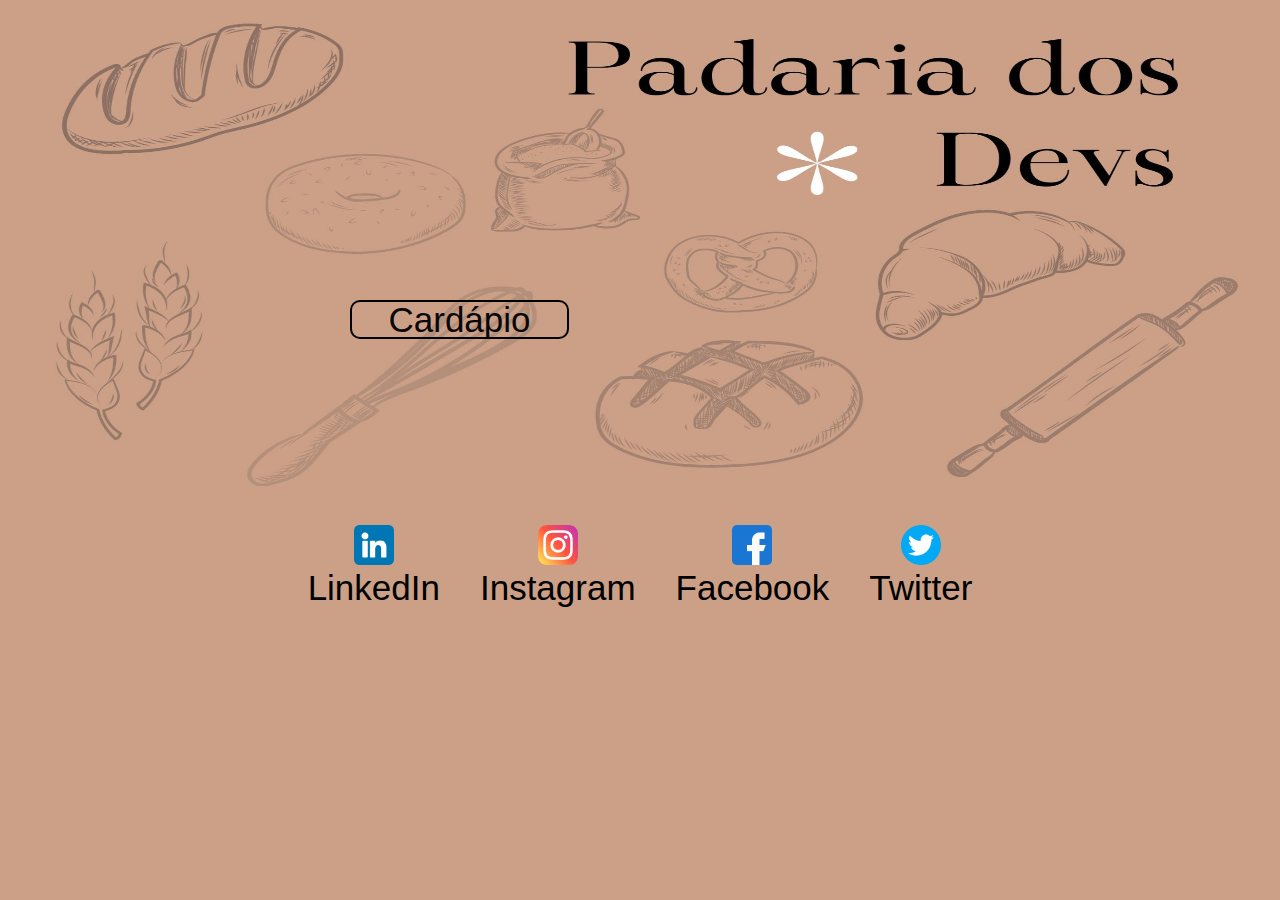
<file: index.html>
<!DOCTYPE html>
<html lang="pt-BR">
<head>
    <meta charset="UTF-8">
    <meta name="viewport" content="width=device-width, initial-scale=1.0">
    <link rel="shortut icon" href="./imagens/pao.png" type="image/x-icon"/>
    <link rel="stylesheet" href="./css/reset.css">
    <link rel="stylesheet" href="./css/index.css">
    <title>Padaria dos DEVS!</title>
</head>
<body>
  
    <main>         
        <h1><a href="./cardapio.html">Cardápio</a></h1> 
        <figure>
            <img src="./imagens/Padaria do.jpg" alt="Devaria - Olá Mundo">                
        </figure>      
        
    </main>
    <footer>
        <a href="" target="_blank" rel="noopener noreferrer">
            <img src="./imagens/linkedin.png" alt="linkedin">
            <p><strong>LinkedIn</strong></p>
        </a>
        <a href="" target="_blank" rel="noopener noreferrer">
            <img src="./imagens/instagram.png" alt="linkedin">
            <p><strong>Instagram</strong></p>
        </a>
        <a href="" target="_blank" rel="noopener noreferrer">
            <img src="./imagens/facebook.png" alt="linkedin">
            <p><strong>Facebook</strong></p>
        </a>
      
        <a href="" target="_blank" rel="noopener noreferrer">
            <img src="./imagens/twitter.png" alt="linkedin">
            <p><strong>Twitter</strong></p>
        </a>

    </footer>
  
</body>
</html>
</file>
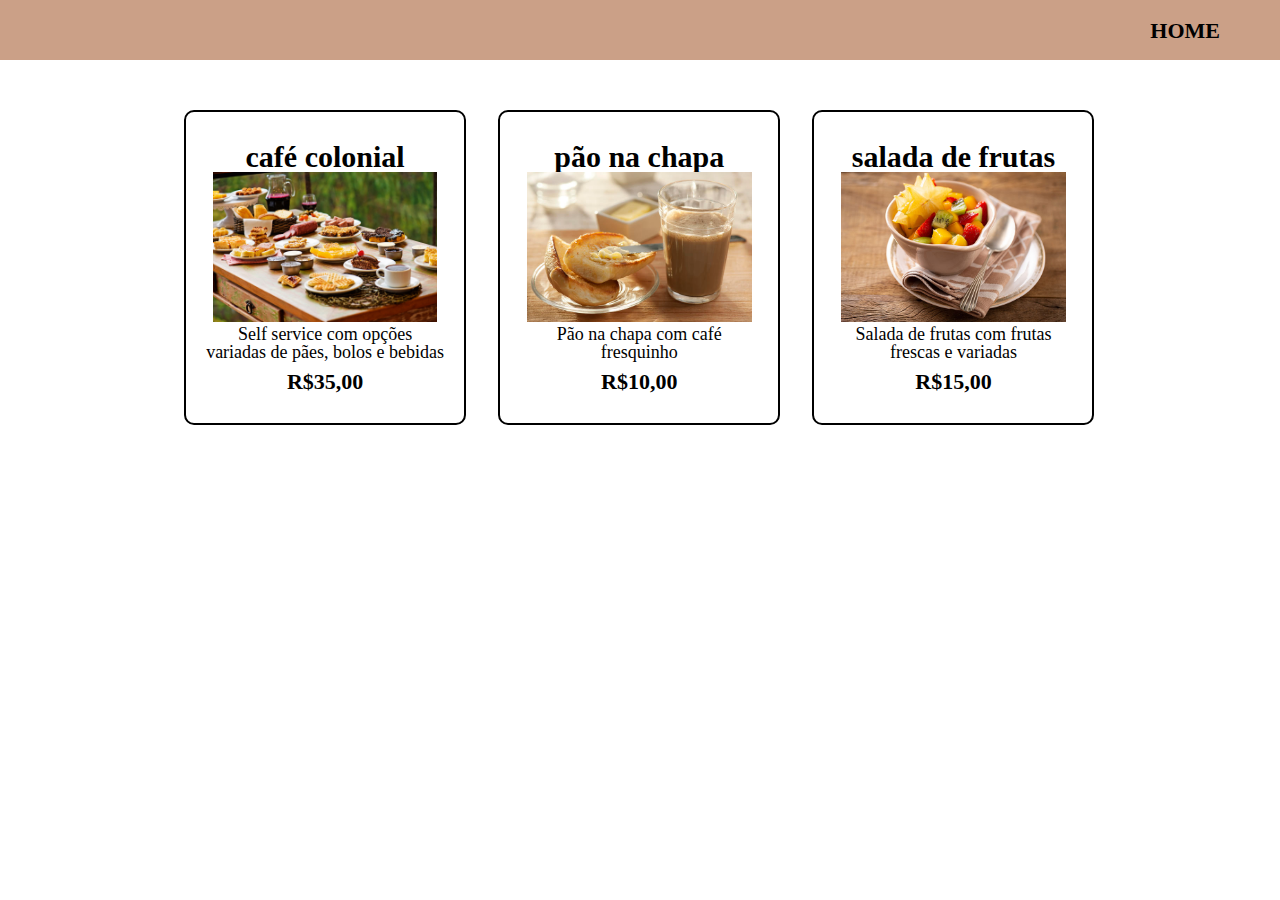
<file: cardapio.html>
<!DOCTYPE html>
<html lang="pt-BR">
<head>
    <meta charset="UTF-8">
    <meta name="viewport" content="width=device-width, initial-scale=1.0">
    <link rel="shortut icon" href="./imagens/pao.png" type="image/x-icon"/>
    <link rel="stylesheet" href="./css/reset.css">
    <link rel="stylesheet" href="./css/cardapio.css">
    <title>Cardapio dos DEVS!</title>
</head>
<body>
    <header>
        <div class="caixa">
            
        <nav>
            <ul>
                <li><a href="index.html">Home</a></li>                               
            </ul>
        </nav>
        </div>      
        
    </header>
    <main>
        <ul class="produtos">
            <li>
                <h2>café colonial</h2>
                <img src="./imagens/cafecolonial.jpg" alt="">
                <p class="produto-descricao">Self service com opções variadas de pães, bolos e bebidas</p>
                <p class="produto-preco">R$35,00</p>
            </li>
            <li>
                <h2>pão na chapa </h2>
                <img src="./imagens/paonachapa.jpg" alt="">
                <p class="produto-descricao">Pão na chapa com café fresquinho</p>
                <p class="produto-preco">R$10,00</p>
            </li>
            <li>
                <h2>salada de frutas</h2>
                <img src="./imagens/salada.jpg" alt="">
                <p class="produto-descricao">Salada de frutas com frutas frescas e variadas</p>
                <p class="produto-preco">R$15,00</p>
            </li>
        </ul>
    </main>
    
</body>
</html>
</file>
<file: css/index.css>
body {
    background-color: #cba087;
    font-family: sans-serif;
    color: black;
    font-size:35px;
    margin: 0;
}

main a {
    color: rgb(7, 7, 7);    
    text-decoration: none;   
    display: inline-block;
    text-align: center;
    width: 150%;
    box-sizing: border-box;
    border: 2px solid #000000;
    border-radius: 10px;
       
}

main h1 {
    position: absolute;
    left: 350px;
    top: 300px;
    
}

main img {
    width: 100%;
    height: 500px;
}

main a:hover {
    color: #d42d2d;  

}

a {
    color: rgb(0, 0, 0);
    text-decoration: none;
}

footer img{
    width: 40px;
    height: 40px;
}


footer p:hover{
    color: darkcyan;
}

footer{
    display: flex;
    justify-content:center;
}

footer a{
    margin: 20px;
    text-align: center;
}
</file>
<file: css/cardapio.css>
header {
    background-color: #cba087;
    padding: 30px 0;
}

.caixa {
    position: absolute;
    right: 10px;
    top: 10px;
}

nav {
    position:absolute;
    top: 10px;
    right: 50px;
}

nav a {
    text-transform: uppercase;
    color: #000000;
    font-weight:bold ;
    font-size: 22px;
    text-decoration: none;
}

nav a:hover {
    color: darkgoldenrod;
    text-decoration: underline;
}

.produtos {
    width: 940px;
    margin: 0 auto;
    padding: 50px 0;
}

.produtos li {
    display: inline-block;
    text-align: center;
    width: 30%;
    vertical-align: top;
    margin: 0 1.5%;
    padding: 30px 20px;
    box-sizing: border-box;
    border: 2px solid #000000;
    border-radius: 10px;
}

.produtos li:hover {
    border-color:darkgoldenrod;
    
}

.produtos li:active {
    border-color: rgb(21, 223, 31);
}

.produtos li:hover h2 {
    font-size: 40px;
}

.produtos h2 {
    font-size: 30px;
    font-weight: bold;
}

.produto-descricao {
    font-size: 18px;
}

.produto-preco {
    font-size: 22px;
    font-weight: bold;
    margin-top: 10px;
}

main ul li img {
    height: 150px;
}
</file>
